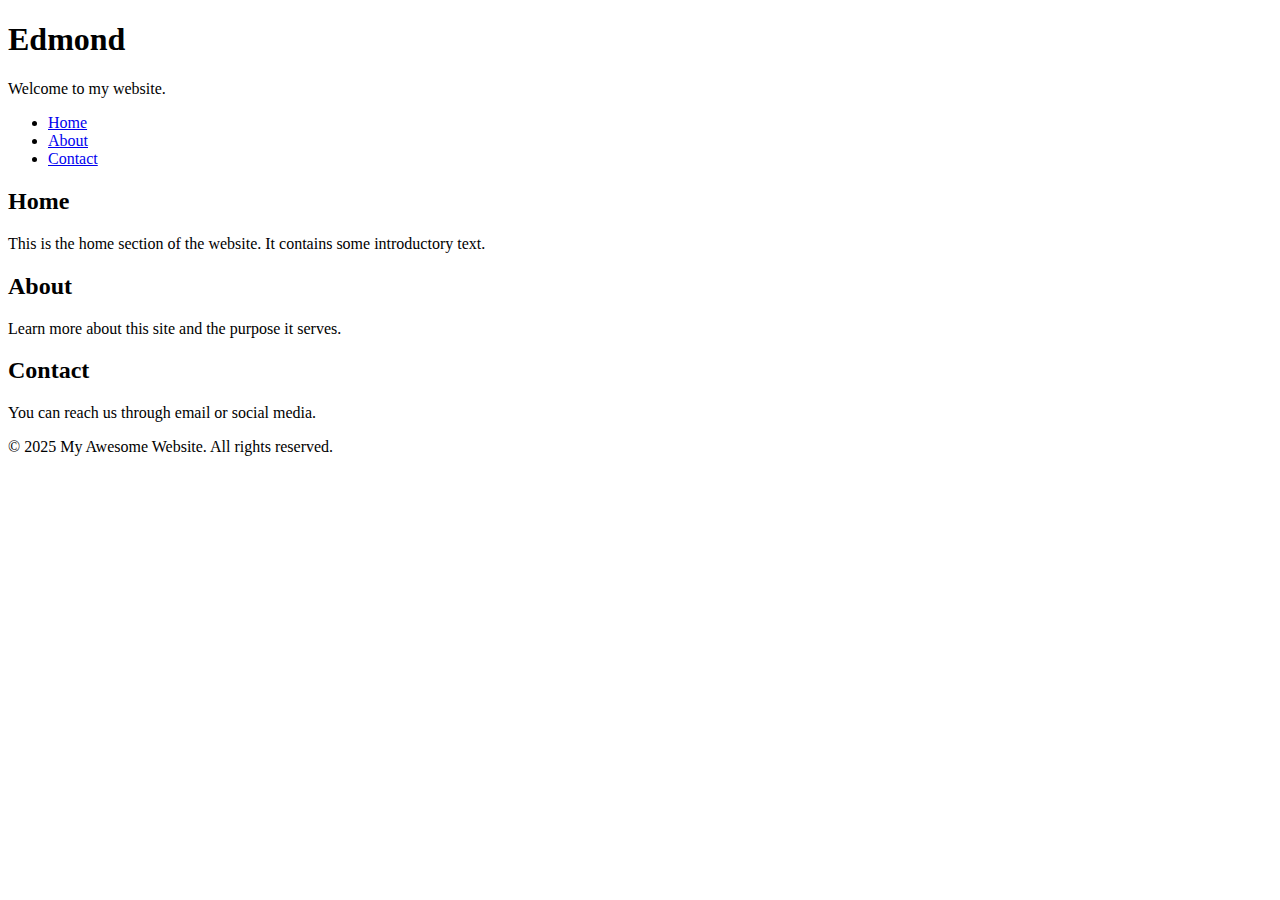
<file: index.html>
<!DOCTYPE html>
<html lang="en">
<head>
    <meta charset="UTF-8">
    <meta name="viewport" content="width=device-width, initial-scale=1.0">
    <title>Document</title>
</head>
<body>
    <header>
        <h1>Edmond</h1>
        <p>Welcome to my website.</p>
      </header>
    
      <nav>
        <ul>
          <li><a href="#home">Home</a></li>
          <li><a href="#about">About</a></li>
          <li><a href="#contact">Contact</a></li>
        </ul>
      </nav>
    
      <main>
        <section id="home">
          <h2>Home</h2>
          <p>This is the home section of the website. It contains some introductory text.</p>
        </section>
    
        <section id="about">
          <h2>About</h2>
          <p>Learn more about this site and the purpose it serves.</p>
        </section>
    
        <section id="contact">
          <h2>Contact</h2>
          <p>You can reach us through email or social media.</p>
        </section>
      </main>
    
      <footer>
        <p>&copy; 2025 My Awesome Website. All rights reserved.</p>
      </footer>
    
</body>
</html>
</file>
